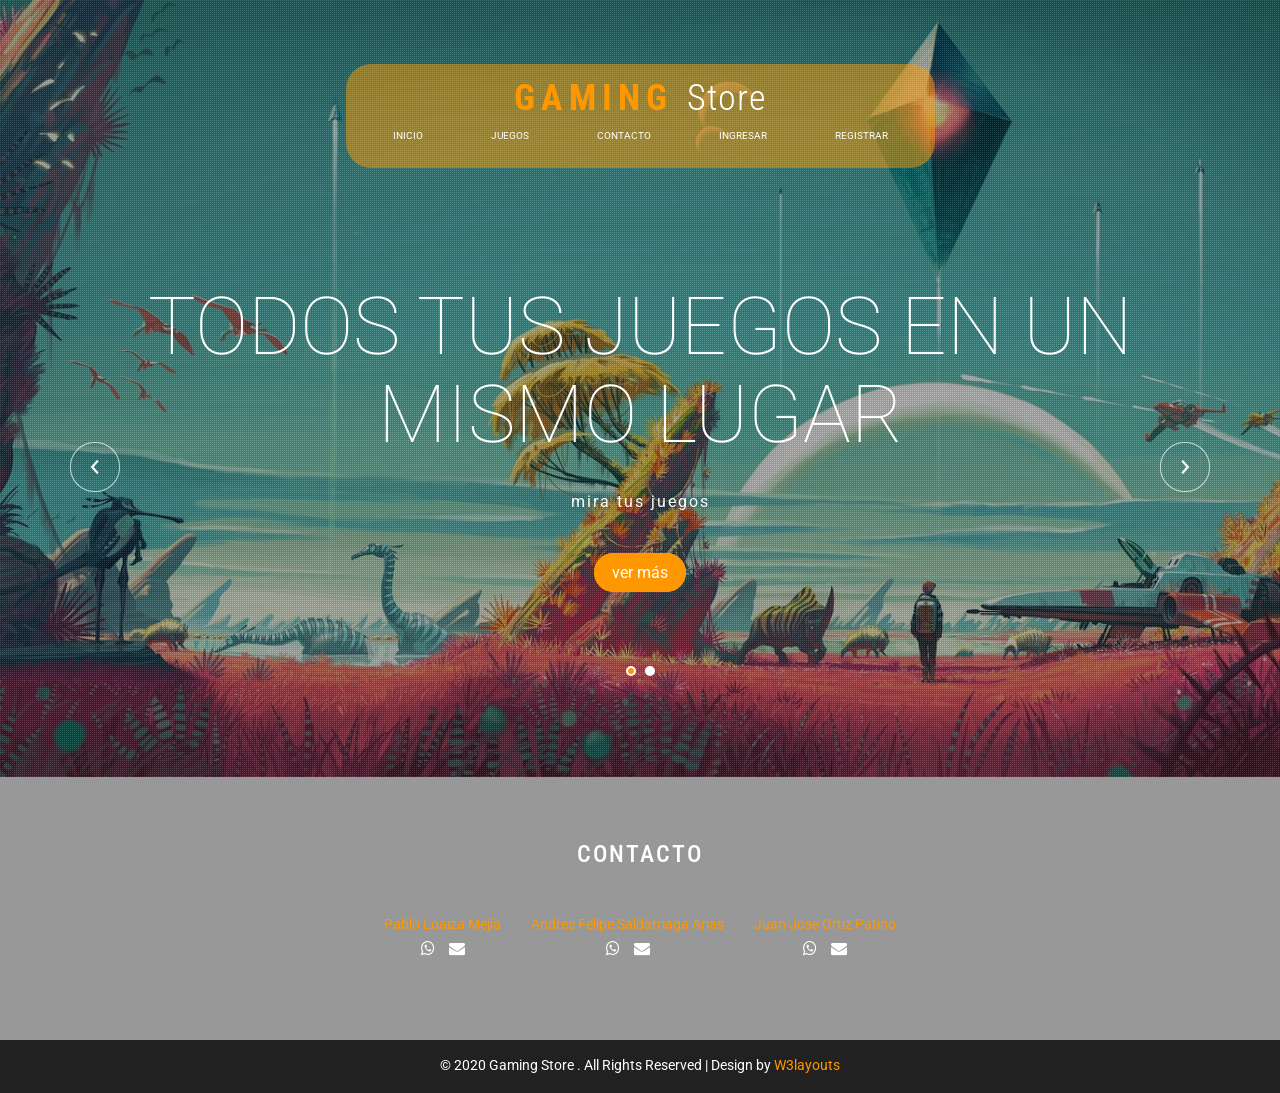
<file: index.html>
<!DOCTYPE html>
<html lang="en">

<head>
    <title>Gaming Store a Games Category Bootstrap responsive Website Template | Home :: w3layouts</title>
    <meta name="viewport" content="width=device-width, initial-scale=1">
    <meta charset="utf-8">
    <meta name="keywords" content="Gaming Store Responsive web template, Bootstrap Web Templates, Flat Web Templates, Android Compatible web template, 
Smartphone Compatible web template, free webdesigns for Nokia, Samsung, LG, SonyEricsson, Motorola web design" />
    <script
        type="application/x-javascript"> addEventListener("load", function() { setTimeout(hideURLbar, 0); }, false); function hideURLbar(){ window.scrollTo(0,1); } </script>
    <!-- bootstrap-css -->
    <link href="css/bootstrap.css" rel="stylesheet" type="text/css" media="all" />
    <!--// bootstrap-css -->
    <!-- css -->
    <link rel="stylesheet" href="css/style.css" type="text/css" media="all" />
    <!--// css -->
    <!-- font-awesome icons -->
    <link href="css/font-awesome.css" rel="stylesheet">
    <!-- //font-awesome icons -->
    <!-- portfolio -->
    <link rel="stylesheet" href="css/chocolat.css" type="text/css" media="all">
    <!-- //portfolio -->
    <!-- font -->
    <link href="//fonts.googleapis.com/css?family=Roboto:100,100i,300,300i,400,400i,500,500i,700,700i,900,900i"
        rel="stylesheet">
    <link href='//fonts.googleapis.com/css?family=Roboto+Condensed:400,700italic,700,400italic,300italic,300'
        rel='stylesheet' type='text/css'>
    <!-- //font -->
    <script src="js/jquery-1.11.1.min.js"></script>
    <script src="js/bootstrap.js"></script>
    <script type="text/javascript">
        jQuery(document).ready(function ($) {
            $(".scroll").click(function (event) {
                event.preventDefault();
                $('html,body').animate({ scrollTop: $(this.hash).offset().top }, 1000);
            });
        });
    </script>
    <script src="js/main.js"></script>
    <!--[if lt IE 9]>
  <script src="https://oss.maxcdn.com/libs/html5shiv/3.7.0/html5shiv.js"></script>
<![endif]-->
</head>

<body>
    <!-- banner -->
    <div class="banner">
        <div class="agileinfo-dot">
            <div class="header-top">
                <div class="container">
                    <div class="header-top-info">
                        <nav class="navbar navbar-default">
                            <!-- Brand and toggle get grouped for better mobile display -->
                            <div class="navbar-header">
                                <button type="button" class="navbar-toggle collapsed" data-toggle="collapse"
                                    data-target="#bs-example-navbar-collapse-1">
                                    <span class="sr-only">Toggle navigation</span>
                                    <span class="icon-bar"></span>
                                    <span class="icon-bar"></span>
                                    <span class="icon-bar"></span>
                                </button>
                            </div>

                            <!-- Collect the nav links, forms, and other content for toggling -->
                            <div class="collapse navbar-collapse nav-wil" id="bs-example-navbar-collapse-1">
                                <nav class="menu"></nav>
                            </div>
                            <!-- /.navbar-collapse -->
                        </nav>
                    </div>
                </div>
            </div>
            <div class="w3layouts-banner-info">
                <div class="container">
                    <div class="w3layouts-banner-slider">
                        <div class="w3layouts-banner-top-slider">
                            <div class="slider">
                                <div class="callbacks_container">
                                    <ul class="rslides callbacks callbacks1" id="slider4">
                                        <li>
                                            <div class="banner_text">
                                                <h3>Todos tus juegos en un mismo lugar</h3>
                                                <p>mira tus juegos</p>
                                                <div class="w3-button">
                                                    <a href="javascript:void(0)" id="item_5">ver más</a>
                                                </div>
                                            </div>
                                        </li>
                                        <li>
                                            <div class="banner_text">
                                                <h3>JUEGO DEL MES</h3>
                                                <p>GTA V</p>
                                                <div class="w3-button">
                                                    <a href="javascript:void(0)" data-toggle="modal"
                                                        data-target="#myModal">ver más</a>
                                                </div>
                                            </div>
                                        </li>
                                    </ul>
                                </div>
                                <div class="clearfix"> </div>
                                <script src="js/responsiveslides.min.js"></script>
                                <script>
                                    // You can also use "$(window).load(function() {"
                                    $(function () {
                                        // Slideshow 4
                                        $("#slider4").responsiveSlides({
                                            auto: true,
                                            pager: true,
                                            nav: true,
                                            speed: 500,
                                            namespace: "callbacks",
                                            before: function () {
                                                $('.events').append("<li>before event fired.</li>");
                                            },
                                            after: function () {
                                                $('.events').append("<li>after event fired.</li>");
                                            }
                                        });

                                    });
                                </script>
                                <!--banner Slider starts Here-->
                            </div>
                        </div>
                    </div>
                </div>
            </div>
        </div>
    </div>
    <!-- //banner -->


    <!-- modal -->
    <div class="modal about-modal fade" id="myModal" tabindex="-1" role="dialog">
        <div class="modal-dialog" role="document">
            <div class="modal-content">
                <div class="modal-header">
                    <button type="button" class="close" data-dismiss="modal" aria-label="Close"><span
                            aria-hidden="true">&times;</span></button>
                    <h4 class="modal-title">Gaming <span>Store</span></h4>
                </div>
                <div class="modal-body">
                    <div class="agileits-w3layouts-info">
                        <img src="images/GTAV.webp" alt="" />
                        <p>Grand Theft Auto V (comúnmente abreviado como GTA V o Grand Theft Auto V: Modo historia) , es
                            la decimoquinta entrega de la saga Grand Theft Auto que fue lanzado el 17 de septiembre de
                            2013 para las consolas Xbox 360 y PlayStation 3.

                            Tras debutar en la séptima generación de consolas en 2013, se re-estrenó un año después bajo
                            el nombre Expandido para PlayStation 4, Xbox One y con un año de retraso en PC, con algunas
                            mejoras tanto estéticas como la adquisición de jugar en primera persona. El 18 de mayo de
                            2021, Rockstar da a conocer mediante un "Stay to Play" de Sony la fecha de lanzamiento de
                            las versiones de PlayStation 5 y Xbox Series X/S bajo el nombre de "Expandido y Mejorado",
                            que iba a ser el 11 de noviembre de ese mismo año. Sin embargo, el 9 de septiembre se
                            anunció el atraso de la fecha de lanzamiento hasta el 15 marzo de 2022. Para estas
                            versiones, el juego pasó a llamarse Grand Theft Auto V: Modo historia, haciendo que ahora se
                            necesite comprar Grand Theft Auto Online por separado. </p>
                    </div>
                </div>
            </div>
        </div>
    </div>
    <!-- //modal -->
    <!-- footer -->
    <footer id="contacto">
        <div class="container">
            <div class="footer-top">
                <div class="col-md-4 amet-sed amet-medium" id="contendor-contacto">
                    <div class="footer-title">
                        <h3>CONTACTO</h3>
                    </div>
                    <div class="contacto">
                        <div>
                            <p><a href="mailto:pablo.loaiza@upb.edu.co" target="_blank">Pablo Loaiza Mejía</a></p>
                            <a href="https://wa.me/3006722101" target="_blank" style="padding: 5px;"><i
                                    class="fa fa-whatsapp" style="color: white;"></i></a>
                            <a href="mailto:pablo.loaiza@upb.edu.co" target="_blank" style="padding: 5px;"><i
                                    class="fa fa-envelope" style="color: white;"></i></a>
                        </div>
                        <div>
                            <p><a href="mailto:andres.saldarriagaa@upb.edu.co" target="_blank"> Andres Felipe
                                    Saldarriaga Arias</a></p>
                            <a href="https://wa.me/3106847478" target="_blank" style="padding: 5px;"><i
                                    class="fa fa-whatsapp" style="color: white;"></i></a>
                            <a href="mailto:andres.saldarriagaa@upb.edu.co" target="_blank" style="padding: 5px;"><i
                                    class="fa fa-envelope" style="color: white;"></i></a>
                        </div>
                        <div>
                            <p><a href="mailto:juanj.ortiz@upb.edu.co" target="_blank">Juan Jose Ortiz Patino</a></p>
                            <a href="https://wa.me/3016197280" target="_blank" style="padding: 5px;"><i
                                    class="fa fa-whatsapp" style="color: white;"></i></a>
                            <a href="mailto:juanj.ortiz@upb.edu.co" target="_blank" style="padding: 5px;"><i
                                    class="fa fa-envelope" style="color: white;"></i></a>
                        </div>
                    </div>
                </div>
            </div>
        </div>
    </footer>
    <!-- //footer -->
    <!-- copyright -->
    <div class="copyright">
        <div class="container">
            <p class="footer-class">© 2020 Gaming Store . All Rights Reserved | Design by <a
                    href="http://w3layouts.com/" target="_blank">W3layouts</a> </p>
        </div>
    </div>
    <!-- //copyright -->
    <script src="js/jarallax.js"></script>
    <!-- <script src="js/SmoothScroll.min.js"></script> -->
    <script type="text/javascript">
        /* init Jarallax */
        $('.jarallax').jarallax({
            speed: 0.5,
            imgWidth: 1366,
            imgHeight: 768
        })
    </script>
    <script src="js/responsiveslides.min.js"></script>
    <script type="text/javascript" src="js/move-top.js"></script>
    <script type="text/javascript" src="js/easing.js"></script>
    <!-- here stars scrolling icon -->
    <script type="text/javascript">
        $(document).ready(function () {
            /*
                var defaults = {
                containerID: 'toTop', // fading element id
                containerHoverID: 'toTopHover', // fading element hover id
                scrollSpeed: 1200,
                easingType: 'linear' 
                };
            */

            $().UItoTop({ easingType: 'easeOutQuart' });

        });
    </script>
    <!-- //here ends scrolling icon -->
    <!-- Tabs-JavaScript -->
    <script src="js/jquery.filterizr.js"></script>
    <script src="js/controls.js"></script>
    <script type="text/javascript">
        $(function () {
            $('.filtr-container').filterizr();
        });
    </script>
    <!-- //Tabs-JavaScript -->
    <!-- PopUp-Box-JavaScript -->
    <script src="js/jquery.chocolat.js"></script>
    <script type="text/javascript">
        $(function () {
            $('.filtr-item a').Chocolat();
        });
    </script>
    <!-- //PopUp-Box-JavaScript -->
</body>

</html>
</file>
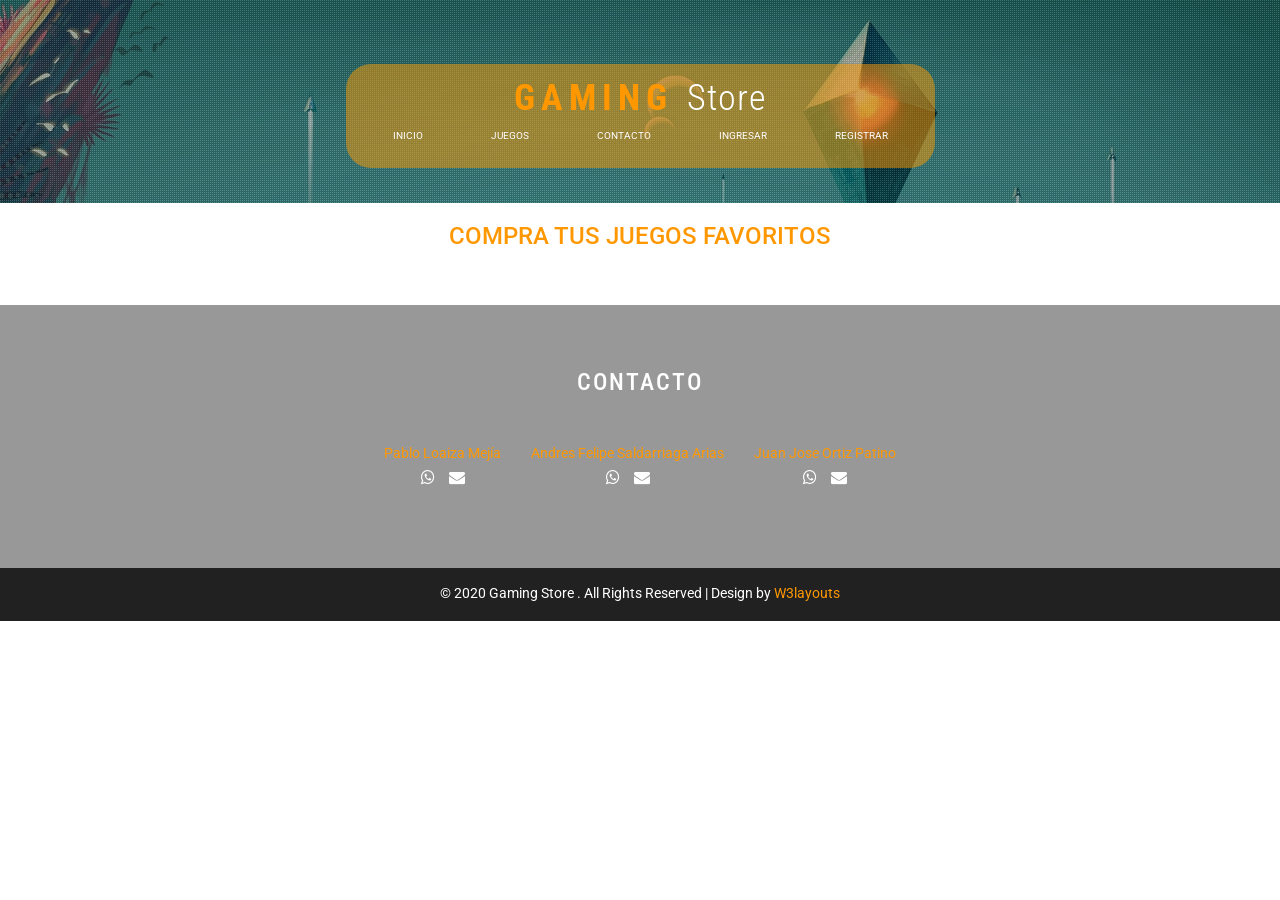
<file: juegos.html>
<!DOCTYPE html>
<html lang="en">

<head>
    <title>Gaming Store a Games Category Bootstrap responsive Website Template | Home :: w3layouts</title>
    <meta name="viewport" content="width=device-width, initial-scale=1">
    <meta charset="utf-8">
    <meta name="keywords" content="Gaming Store Responsive web template, Bootstrap Web Templates, Flat Web Templates, Android Compatible web template, 
Smartphone Compatible web template, free webdesigns for Nokia, Samsung, LG, SonyEricsson, Motorola web design" />
    <script
        type="application/x-javascript"> addEventListener("load", function() { setTimeout(hideURLbar, 0); }, false); function hideURLbar(){ window.scrollTo(0,1); } </script>
    <!-- bootstrap-css -->
    <link href="css/bootstrap.css" rel="stylesheet" type="text/css" media="all" />
    <!--// bootstrap-css -->
    <!-- css -->
    <link rel="stylesheet" href="css/style.css" type="text/css" media="all" />
    <!--// css -->
    <!-- font-awesome icons -->
    <link href="css/font-awesome.css" rel="stylesheet">
    <!-- //font-awesome icons -->
    <!-- portfolio -->
    <link rel="stylesheet" href="css/chocolat.css" type="text/css" media="all">
    <!-- //portfolio -->
    <!-- font -->
    <link href="//fonts.googleapis.com/css?family=Roboto:100,100i,300,300i,400,400i,500,500i,700,700i,900,900i"
        rel="stylesheet">
    <link href='//fonts.googleapis.com/css?family=Roboto+Condensed:400,700italic,700,400italic,300italic,300'
        rel='stylesheet' type='text/css'>
    <!-- //font -->
    <script src="js/jquery-1.11.1.min.js"></script>
    <script src="js/bootstrap.js"></script>
    <script type="text/javascript">
        jQuery(document).ready(function ($) {
            $(".scroll").click(function (event) {
                event.preventDefault();
                $('html,body').animate({ scrollTop: $(this.hash).offset().top }, 1000);
            });
        });
    </script>
    <script src="js/main.js"></script>
    <script src="js/galeria_productos.js"></script>
</head>

<body>
    <div class="banner">
        <div class="agileinfo-dot">
            <div class="header-top">
                <div class="container">
                    <div class="header-top-info">
                        <nav class="navbar navbar-default">
                            <!-- Brand and toggle get grouped for better mobile display -->
                            <div class="navbar-header">
                                <button type="button" class="navbar-toggle collapsed" data-toggle="collapse"
                                    data-target="#bs-example-navbar-collapse-1">
                                    <span class="sr-only">Toggle navigation</span>
                                    <span class="icon-bar"></span>
                                    <span class="icon-bar"></span>
                                    <span class="icon-bar"></span>
                                </button>
                            </div>

                            <!-- Collect the nav links, forms, and other content for toggling -->
                            <div class="collapse navbar-collapse nav-wil" id="bs-example-navbar-collapse-1">
                                <nav class="menu"></nav>
                            </div>
                            <!-- /.navbar-collapse -->
                        </nav>
                    </div>
                </div>
            </div>
        </div>
    </div>

    <!--/banner-bottom -->
    <section class="banner-bottom py-5">
        <div class="container py-5">
            <h3 class="title-wthree mb-lg-5 mb-4 text-center" style="color: #FF9800;">COMPRA TUS JUEGOS FAVORITOS</h3>
            <div class="galeria"></div>
        </div>
    </section>
    <!-- /banner-bottom -->

    <!-- footer -->
    <footer id="contacto">
        <div class="container">
            <div class="footer-top">
                <div class="col-md-4 amet-sed amet-medium" id="contendor-contacto">
                    <div class="footer-title">
                        <h3>CONTACTO</h3>
                    </div>
                    <div class="contacto">
                        <div>
                            <p><a href="mailto:pablo.loaiza@upb.edu.co" target="_blank">Pablo Loaiza Mejía</a></p>
                            <a href="https://wa.me/3006722101" target="_blank" style="padding: 5px;"><i
                                    class="fa fa-whatsapp" style="color: white;"></i></a>
                            <a href="mailto:pablo.loaiza@upb.edu.co" target="_blank" style="padding: 5px;"><i
                                    class="fa fa-envelope" style="color: white;"></i></a>
                        </div>
                        <div>
                            <p><a href="mailto:andres.saldarriagaa@upb.edu.co" target="_blank"> Andres Felipe
                                    Saldarriaga Arias</a></p>
                            <a href="https://wa.me/3106847478" target="_blank" style="padding: 5px;"><i
                                    class="fa fa-whatsapp" style="color: white;"></i></a>
                            <a href="mailto:andres.saldarriagaa@upb.edu.co" target="_blank" style="padding: 5px;"><i
                                    class="fa fa-envelope" style="color: white;"></i></a>
                        </div>
                        <div>
                            <p><a href="mailto:juanj.ortiz@upb.edu.co" target="_blank">Juan Jose Ortiz Patino</a></p>
                            <a href="https://wa.me/3016197280" target="_blank" style="padding: 5px;"><i
                                    class="fa fa-whatsapp" style="color: white;"></i></a>
                            <a href="mailto:juanj.ortiz@upb.edu.co" target="_blank" style="padding: 5px;"><i
                                    class="fa fa-envelope" style="color: white;"></i></a>
                        </div>
                    </div>
                </div>
            </div>
        </div>
    </footer>
    <!-- //footer -->
    <!-- copyright -->
    <div class="copyright">
        <div class="container">
            <p class="footer-class">© 2020 Gaming Store . All Rights Reserved | Design by <a
                    href="http://w3layouts.com/" target="_blank">W3layouts</a> </p>
        </div>
    </div>
    <!-- //copyright -->
    <script src="js/jarallax.js"></script>
    <!-- <script src="js/SmoothScroll.min.js"></script> -->
    <script type="text/javascript">
        /* init Jarallax */
        $('.jarallax').jarallax({
            speed: 0.5,
            imgWidth: 1366,
            imgHeight: 768
        })
    </script>
    <script src="js/responsiveslides.min.js"></script>
    <script type="text/javascript" src="js/move-top.js"></script>
    <script type="text/javascript" src="js/easing.js"></script>
    <!-- here stars scrolling icon -->
    <script type="text/javascript">
        $(document).ready(function () {
            /*
                var defaults = {
                containerID: 'toTop', // fading element id
                containerHoverID: 'toTopHover', // fading element hover id
                scrollSpeed: 1200,
                easingType: 'linear' 
                };
            */

            $().UItoTop({ easingType: 'easeOutQuart' });

        });
    </script>
    <!-- //here ends scrolling icon -->
    <!-- Tabs-JavaScript -->
    <script src="js/jquery.filterizr.js"></script>
    <script src="js/controls.js"></script>
    <script type="text/javascript">
        $(function () {
            $('.filtr-container').filterizr();
        });
    </script>
    <!-- //Tabs-JavaScript -->
    <!-- PopUp-Box-JavaScript -->
    <script src="js/jquery.chocolat.js"></script>
    <script type="text/javascript">
        $(function () {
            $('.filtr-item a').Chocolat();
        });
    </script>
    <!-- //PopUp-Box-JavaScript -->
</body>

</html>
</file>
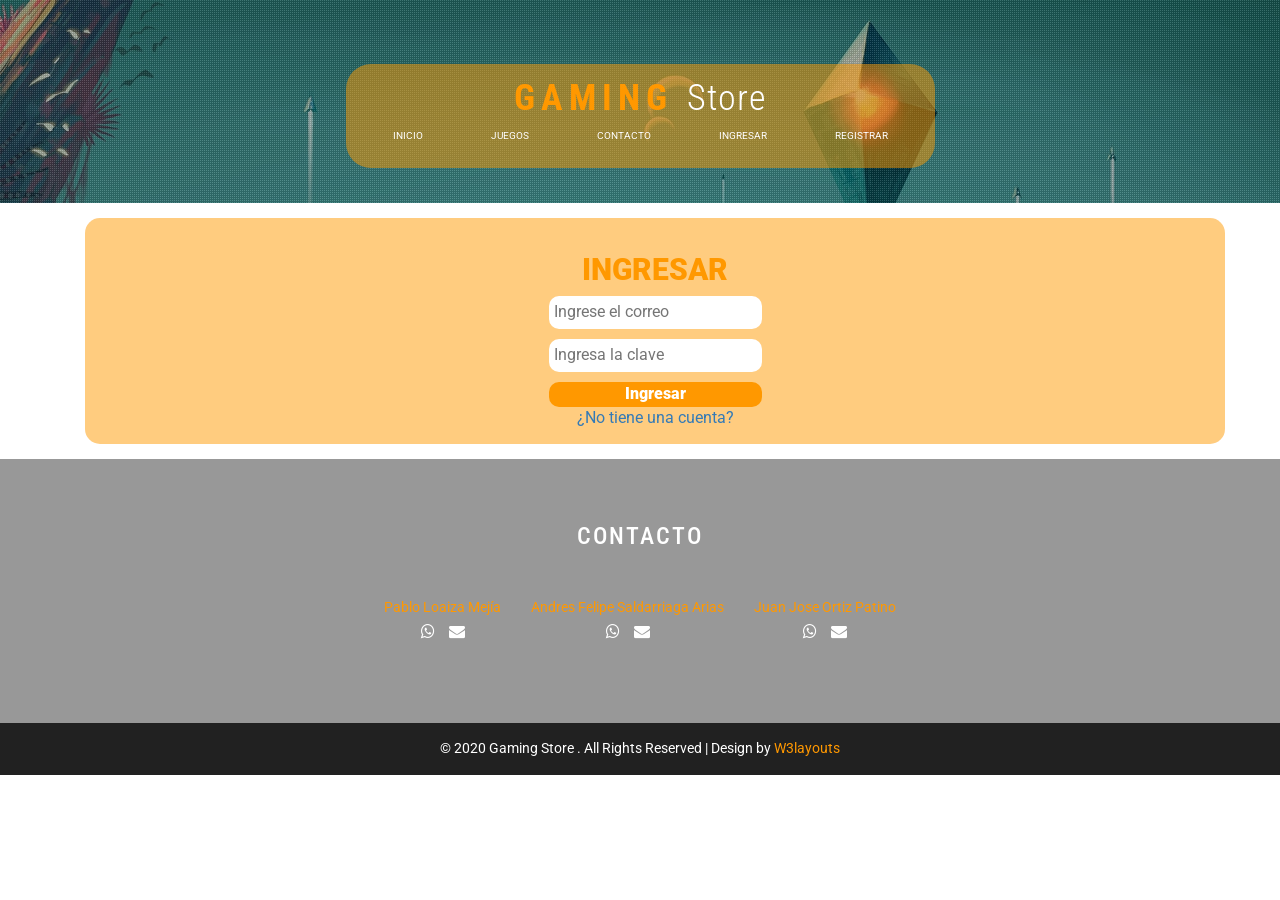
<file: login.html>
<!DOCTYPE html>
<html lang="en">

<head>
    <title>Gaming Store a Games Category Bootstrap responsive Website Template | Home :: w3layouts</title>
    <meta name="viewport" content="width=device-width, initial-scale=1">
    <meta charset="utf-8">
    <meta name="keywords" content="Gaming Store Responsive web template, Bootstrap Web Templates, Flat Web Templates, Android Compatible web template, 
Smartphone Compatible web template, free webdesigns for Nokia, Samsung, LG, SonyEricsson, Motorola web design" />
    <script
        type="application/x-javascript"> addEventListener("load", function() { setTimeout(hideURLbar, 0); }, false); function hideURLbar(){ window.scrollTo(0,1); } </script>
    <!-- bootstrap-css -->
    <link href="css/bootstrap.css" rel="stylesheet" type="text/css" media="all" />
    <!--// bootstrap-css -->
    <!-- css -->
    <link rel="stylesheet" href="css/style.css" type="text/css" media="all" />
    <!--// css -->
    <!-- font-awesome icons -->
    <link href="css/font-awesome.css" rel="stylesheet">
    <!-- //font-awesome icons -->
    <!-- portfolio -->
    <link rel="stylesheet" href="css/chocolat.css" type="text/css" media="all">
    <!-- //portfolio -->
    <!-- font -->
    <link href="//fonts.googleapis.com/css?family=Roboto:100,100i,300,300i,400,400i,500,500i,700,700i,900,900i"
        rel="stylesheet">
    <link href='//fonts.googleapis.com/css?family=Roboto+Condensed:400,700italic,700,400italic,300italic,300'
        rel='stylesheet' type='text/css'>
    <!-- //font -->
    <script src="js/jquery-1.11.1.min.js"></script>
    <script src="js/bootstrap.js"></script>
    <script type="text/javascript">
        jQuery(document).ready(function ($) {
            $(".scroll").click(function (event) {
                event.preventDefault();
                $('html,body').animate({ scrollTop: $(this.hash).offset().top }, 1000);
            });
        });
    </script>
    <script src="js/main.js"></script>
    <script src="js/md5.min.js"></script>
    <script src="js/login.js"></script>

</head>

<body>
    <div class="banner">
        <div class="agileinfo-dot">
            <div class="header-top">
                <div class="container">
                    <div class="header-top-info">
                        <nav class="navbar navbar-default">
                            <!-- Brand and toggle get grouped for better mobile display -->
                            <div class="navbar-header">
                                <button type="button" class="navbar-toggle collapsed" data-toggle="collapse"
                                    data-target="#bs-example-navbar-collapse-1">
                                    <span class="sr-only">Toggle navigation</span>
                                    <span class="icon-bar"></span>
                                    <span class="icon-bar"></span>
                                    <span class="icon-bar"></span>
                                </button>
                            </div>

                            <!-- Collect the nav links, forms, and other content for toggling -->
                            <div class="collapse navbar-collapse nav-wil" id="bs-example-navbar-collapse-1">
                                <nav class="menu"></nav>
                            </div>
                            <!-- /.navbar-collapse -->
                        </nav>
                    </div>
                </div>
            </div>
        </div>
    </div>
    <!--/login -->
    <section class="banner-bottom py-5" id="contenedor-login">
        <div class="container">
            <div class="content-grid">
                <div class="content-bottom">
                    <form action="" id="formulario">
                        <h2>INGRESAR</h2>
                        <div class="field-group">

                            <div class="content-input-field">
                                <input name="correo" id="correo" type="email" value="" placeholder="Ingrese el correo"
                                    required="">
                            </div>
                        </div>
                        <div class="field-group">
                            <div class="content-input-field">
                                <input name="clave" id="clave" type="Password" placeholder="Ingresa la clave"
                                    required="">
                            </div>
                        </div>
                        <div class="content-input-field">
                            <button type="submit" id="btn_enviar" class="btn-ingreso">Ingresar</button>
                        </div>
                        <a href="register.html" class="">¿No tiene una cuenta?</a>

                    </form>
                </div>
            </div>
        </div>
    </section>
    <!-- /login -->

    <!-- footer -->
    <footer id="contacto">
        <div class="container">
            <div class="footer-top">
                <div class="col-md-4 amet-sed amet-medium" id="contendor-contacto">
                    <div class="footer-title">
                        <h3>CONTACTO</h3>
                    </div>
                    <div class="contacto">
                        <div>
                            <p><a href="mailto:pablo.loaiza@upb.edu.co" target="_blank">Pablo Loaiza Mejía</a></p>
                            <a href="https://wa.me/3006722101" target="_blank" style="padding: 5px;"><i
                                    class="fa fa-whatsapp" style="color: white;"></i></a>
                            <a href="mailto:pablo.loaiza@upb.edu.co" target="_blank" style="padding: 5px;"><i
                                    class="fa fa-envelope" style="color: white;"></i></a>
                        </div>
                        <div>
                            <p><a href="mailto:andres.saldarriagaa@upb.edu.co" target="_blank"> Andres Felipe
                                    Saldarriaga Arias</a></p>
                            <a href="https://wa.me/3106847478" target="_blank" style="padding: 5px;"><i
                                    class="fa fa-whatsapp" style="color: white;"></i></a>
                            <a href="mailto:andres.saldarriagaa@upb.edu.co" target="_blank" style="padding: 5px;"><i
                                    class="fa fa-envelope" style="color: white;"></i></a>
                        </div>
                        <div>
                            <p><a href="mailto:juanj.ortiz@upb.edu.co" target="_blank">Juan Jose Ortiz Patino</a></p>
                            <a href="https://wa.me/3016197280" target="_blank" style="padding: 5px;"><i
                                    class="fa fa-whatsapp" style="color: white;"></i></a>
                            <a href="mailto:juanj.ortiz@upb.edu.co" target="_blank" style="padding: 5px;"><i
                                    class="fa fa-envelope" style="color: white;"></i></a>
                        </div>
                    </div>
                </div>
            </div>
        </div>
    </footer>
    <!-- //footer -->
    <!-- copyright -->
    <div class="copyright">
        <div class="container">
            <p class="footer-class">© 2020 Gaming Store . All Rights Reserved | Design by <a
                    href="http://w3layouts.com/" target="_blank">W3layouts</a> </p>
        </div>
    </div>
    <!-- //copyright -->
    <script src="js/jarallax.js"></script>
    <!-- <script src="js/SmoothScroll.min.js"></script> -->
    <script type="text/javascript">
        /* init Jarallax */
        $('.jarallax').jarallax({
            speed: 0.5,
            imgWidth: 1366,
            imgHeight: 768
        })
    </script>
    <script src="js/responsiveslides.min.js"></script>
    <script type="text/javascript" src="js/move-top.js"></script>
    <script type="text/javascript" src="js/easing.js"></script>
    <!-- here stars scrolling icon -->
    <script type="text/javascript">
        $(document).ready(function () {
            /*
                var defaults = {
                containerID: 'toTop', // fading element id
                containerHoverID: 'toTopHover', // fading element hover id
                scrollSpeed: 1200,
                easingType: 'linear' 
                };
            */

            $().UItoTop({ easingType: 'easeOutQuart' });

        });
    </script>
    <!-- //here ends scrolling icon -->
    <!-- Tabs-JavaScript -->
    <script src="js/jquery.filterizr.js"></script>
    <script src="js/controls.js"></script>
    <script type="text/javascript">
        $(function () {
            $('.filtr-container').filterizr();
        });
    </script>
    <!-- //Tabs-JavaScript -->
    <!-- PopUp-Box-JavaScript -->
    <script src="js/jquery.chocolat.js"></script>
    <script type="text/javascript">
        $(function () {
            $('.filtr-item a').Chocolat();
        });
    </script>
    <!-- //PopUp-Box-JavaScript -->
</body>

</html>
</file>
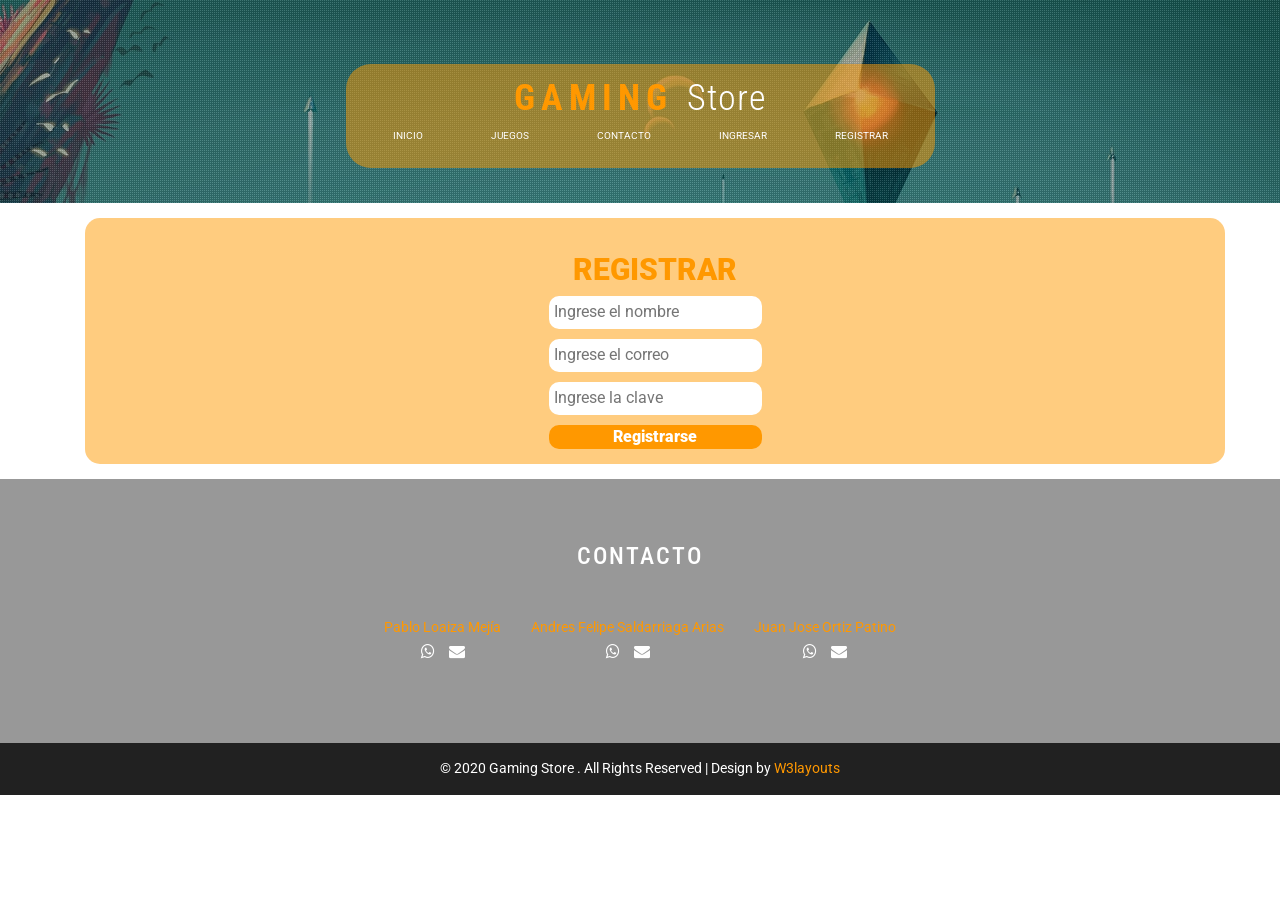
<file: register.html>
<!DOCTYPE html>
<html lang="en">

<head>
    <title>Gaming Store a Games Category Bootstrap responsive Website Template | Home :: w3layouts</title>
    <meta name="viewport" content="width=device-width, initial-scale=1">
    <meta charset="utf-8">
    <meta name="keywords" content="Gaming Store Responsive web template, Bootstrap Web Templates, Flat Web Templates, Android Compatible web template, 
Smartphone Compatible web template, free webdesigns for Nokia, Samsung, LG, SonyEricsson, Motorola web design" />
    <script
        type="application/x-javascript"> addEventListener("load", function() { setTimeout(hideURLbar, 0); }, false); function hideURLbar(){ window.scrollTo(0,1); } </script>
    <!-- bootstrap-css -->
    <link href="css/bootstrap.css" rel="stylesheet" type="text/css" media="all" />
    <!--// bootstrap-css -->
    <!-- css -->
    <link rel="stylesheet" href="css/style.css" type="text/css" media="all" />
    <!--// css -->
    <!-- font-awesome icons -->
    <link href="css/font-awesome.css" rel="stylesheet">
    <!-- //font-awesome icons -->
    <!-- portfolio -->
    <link rel="stylesheet" href="css/chocolat.css" type="text/css" media="all">
    <!-- //portfolio -->
    <!-- font -->
    <link href="//fonts.googleapis.com/css?family=Roboto:100,100i,300,300i,400,400i,500,500i,700,700i,900,900i"
        rel="stylesheet">
    <link href='//fonts.googleapis.com/css?family=Roboto+Condensed:400,700italic,700,400italic,300italic,300'
        rel='stylesheet' type='text/css'>
    <!-- //font -->
    <script src="js/jquery-1.11.1.min.js"></script>
    <script src="js/bootstrap.js"></script>
    <script type="text/javascript">
        jQuery(document).ready(function ($) {
            $(".scroll").click(function (event) {
                event.preventDefault();
                $('html,body').animate({ scrollTop: $(this.hash).offset().top }, 1000);
            });
        });
    </script>
    <script src="js/main.js"></script>
    <script src="js/md5.min.js"></script>
    <script src="js/registro.js"></script>
</head>

<body>
    <div class="banner">
        <div class="agileinfo-dot">
            <div class="header-top">
                <div class="container">
                    <div class="header-top-info">
                        <nav class="navbar navbar-default">
                            <!-- Brand and toggle get grouped for better mobile display -->
                            <div class="navbar-header">
                                <button type="button" class="navbar-toggle collapsed" data-toggle="collapse"
                                    data-target="#bs-example-navbar-collapse-1">
                                    <span class="sr-only">Toggle navigation</span>
                                    <span class="icon-bar"></span>
                                    <span class="icon-bar"></span>
                                    <span class="icon-bar"></span>
                                </button>
                            </div>

                            <!-- Collect the nav links, forms, and other content for toggling -->
                            <div class="collapse navbar-collapse nav-wil" id="bs-example-navbar-collapse-1">
                                <nav class="menu"></nav>
                            </div>
                            <!-- /.navbar-collapse -->
                        </nav>
                    </div>
                </div>
            </div>
        </div>
    </div>
    <!--/login -->
    <section class="banner-bottom py-5" id="contenedor-registro">
        <div class="container">
            <div class="content-grid">
                <div class="content-bottom">

                    <form action="" id="formulario">
                        <h2>REGISTRAR</h2>
                        <div class="field-group">

                            <div class="content-input-field">
                                <input name="nombre" id="nombre" type="text" value="" placeholder="Ingrese el nombre"
                                    required="">
                            </div>
                        </div>
                        <div class="field-group">

                            <div class="content-input-field">
                                <input name="correo" id="correo" type="email" value="" placeholder="Ingrese el correo"
                                    required="">
                            </div>
                        </div>
                        <div class="field-group">
                            <div class="content-input-field">
                                <input pattern=".{6,}" name="clave" id="clave" type="Password"
                                    title="La clave debe tener minimo 6 caracteres" placeholder="Ingrese la clave"
                                    required="">
                            </div>
                        </div>
                        <div class="content-input-field">
                            <button type="submit" id="btn_enviar" class="btn-ingreso">Registrarse</button>
                        </div>
                    </form>
                </div>
            </div>
        </div>
    </section>

    <!-- footer -->
    <footer id="contacto">
        <div class="container">
            <div class="footer-top">
                <div class="col-md-4 amet-sed amet-medium" id="contendor-contacto">
                    <div class="footer-title">
                        <h3>CONTACTO</h3>
                    </div>
                    <div class="contacto">
                        <div>
                            <p><a href="mailto:pablo.loaiza@upb.edu.co" target="_blank">Pablo Loaiza Mejía</a></p>
                            <a href="https://wa.me/3006722101" target="_blank" style="padding: 5px;"><i
                                    class="fa fa-whatsapp" style="color: white;"></i></a>
                            <a href="mailto:pablo.loaiza@upb.edu.co" target="_blank" style="padding: 5px;"><i
                                    class="fa fa-envelope" style="color: white;"></i></a>
                        </div>
                        <div>
                            <p><a href="mailto:andres.saldarriagaa@upb.edu.co" target="_blank"> Andres Felipe
                                    Saldarriaga Arias</a></p>
                            <a href="https://wa.me/3106847478" target="_blank" style="padding: 5px;"><i
                                    class="fa fa-whatsapp" style="color: white;"></i></a>
                            <a href="mailto:andres.saldarriagaa@upb.edu.co" target="_blank" style="padding: 5px;"><i
                                    class="fa fa-envelope" style="color: white;"></i></a>
                        </div>
                        <div>
                            <p><a href="mailto:juanj.ortiz@upb.edu.co" target="_blank">Juan Jose Ortiz Patino</a></p>
                            <a href="https://wa.me/3016197280" target="_blank" style="padding: 5px;"><i
                                    class="fa fa-whatsapp" style="color: white;"></i></a>
                            <a href="mailto:juanj.ortiz@upb.edu.co" target="_blank" style="padding: 5px;"><i
                                    class="fa fa-envelope" style="color: white;"></i></a>
                        </div>
                    </div>
                </div>
            </div>
        </div>
    </footer>
    <!-- //footer -->
    <!-- copyright -->
    <div class="copyright">
        <div class="container">
            <p class="footer-class">© 2020 Gaming Store . All Rights Reserved | Design by <a
                    href="http://w3layouts.com/" target="_blank">W3layouts</a> </p>
        </div>
    </div>
    <!-- //copyright -->
    <script src="js/jarallax.js"></script>
    <!-- < script src = "js/SmoothScroll.min.js" ></ > -->
    <script type="text/javascript">
        /* init Jarallax */
        $('.jarallax').jarallax({
            speed: 0.5,
            imgWidth: 1366,
            imgHeight: 768
        })
    </script>
    <script src="js/responsiveslides.min.js"></script>
    <script type="text/javascript" src="js/move-top.js"></script>
    <script type="text/javascript" src="js/easing.js"></script>
    <!-- here stars scrolling icon -->
    <script type="text/javascript">
        $(document).ready(function () {
            /*
                var defaults = {
                containerID: 'toTop', // fading element id
                containerHoverID: 'toTopHover', // fading element hover id
                scrollSpeed: 1200,
                easingType: 'linear' 
                };
            */

            $().UItoTop({ easingType: 'easeOutQuart' });

        });
    </script>
    <!-- //here ends scrolling icon -->
    <!-- Tabs-JavaScript -->
    <script src="js/jquery.filterizr.js"></script>
    <script src="js/controls.js"></script>
    <script type="text/javascript">
        $(function () {
            $('.filtr-container').filterizr();
        });
    </script>
    <!-- //Tabs-JavaScript -->
    <!-- PopUp-Box-JavaScript -->
    <script src="js/jquery.chocolat.js"></script>
    <script type="text/javascript">
        $(function () {
            $('.filtr-item a').Chocolat();
        });
    </script>
    <!-- //PopUp-Box-JavaScript -->
</body>

</html>
</file>
<file: css/style.css>
/*--A Design by W3layouts 
Author: W3layout
Author URL: http://w3layouts.com
--*/
body a {
	transition: 0.5s all;
	-webkit-transition: 0.5s all;
	-o-transition: 0.5s all;
	-moz-transition: 0.5s all;
	-ms-transition: 0.5s all;
}

html,
body {
	font-size: 100%;
	font-family: 'Roboto', sans-serif;
}

body {
	background: #FFFFFF;
}

.banner {
	background: url(../images/1.jpg) no-repeat 0px 0px;
	background-size: cover;
}

.agileinfo-dot {
	background: url(../images/dott.png)repeat 0px 0px;
	background-size: 2px;
	-webkit-background-size: 2px;
	-moz-background-size: 2px;
	-o-background-size: 2px;
	-ms-background-size: 2px;
	padding: 3em 0;
}

.jarallax {
	position: relative;
	background-size: cover;
	background-repeat: no-repeat;
	background-position: 50% 50%;
}

/*-- banner --*/
/*-- header --*/
.agileits-logo {
	text-align: center;
}

.agileits-logo h1 {
	margin: 0;
}

.agileits-logo h1 a {
	font-size: 1em;
	text-transform: uppercase;
	color: #FF9800;
	text-decoration: none;
	font-weight: 700;
	font-family: 'Roboto Condensed', sans-serif;
	letter-spacing: 6px;
	padding: 0;
}

.agileits-logo h1 a span {
	text-transform: capitalize;
	letter-spacing: 1px;
	font-weight: 300;
	color: #FFFFFF;
}

nav {
	position: fixed;
	top: 0;
	display: flex;
	flex-direction: column;
	align-items: center;
	justify-content: center;
	width: 90%;
	left: 0;
	margin: 5%;
	overflow: hidden;
	z-index: 3;
}

.navbar-default {
	background: none;
	border: none;
}

.navbar {
	margin-bottom: 0;
}

.navbar-collapse {
	padding: 0;
	box-shadow: none;
}

.navbar-default .navbar-brand {
	color: #fff;
}

.navbar-nav {
	float: none;
	text-align: center;
	background: none;
}

.header-top-info ul {
	background-color: rgba(255, 153, 0, 0.5);
	padding: 15px;
	border-radius: 25px;
}

.header-top-info ul li {
	display: inline-block;
	float: none;
}

.navbar-nav li:after {
	display: none;
}

.navbar-nav li.active:after {
	background: none !important;
	width: 0px !important;
}

.navbar-default .navbar-nav>li>a {
	color: #fff;
	border: solid 2px rgba(255, 255, 255, 0);
}

.navbar-default .navbar-nav>li>a:hover,
.navbar-default .navbar-nav>li>a:focus {
	color: #ffffff;
	border: solid 2px #ffffff;
	background: none;
	border-radius: 20px;
}

.navbar-default .navbar-brand:hover,
.navbar-default .navbar-brand:focus {
	color: #ffffff;
}

.navbar-nav>li>a {
	font-size: 10px;
	padding: .5em 2em;
	margin: 0 1em;
}

.navbar-default .navbar-nav>.active>a,
.navbar-default .navbar-nav>.active>a:hover,
.navbar-default .navbar-nav>.active>a:focus {
	color: #ffffff;
	border: solid 2px #ffffff;
	background: none;
	border-radius: 20px;
}

/*-- //header --*/
/*--slider--*/
#slider2,
#slider3 {
	box-shadow: none;
	-moz-box-shadow: none;
	-webkit-box-shadow: none;
	margin: 0 auto;
}

.rslides_tabs li:first-child {
	margin-left: 0;
}

.rslides_tabs .rslides_here a {
	background: rgba(255, 255, 255, .1);
	color: #fff;
	font-weight: bold;
}

.events {
	list-style: none;
}

.callbacks_container {
	position: relative;
	float: left;
	width: 100%;
}

.callbacks {
	position: relative;
	list-style: none;
	overflow: hidden;
	width: 100%;
	padding: 0;
	margin: 0;
}

.callbacks li {
	position: absolute;
	width: 100%;
}

.callbacks img {
	position: relative;
	z-index: 1;
	height: auto;
	border: 0;
}

.callbacks .caption {
	display: block;
	position: absolute;
	z-index: 2;
	font-size: 20px;
	text-shadow: none;
	color: #fff;
	left: 0;
	right: 0;
	padding: 10px 20px;
	margin: 0;
	max-width: none;
	top: 10%;
	text-align: center;
}

.callbacks_nav {
	position: absolute;
	-webkit-tap-highlight-color: rgba(0, 0, 0, 0);
	bottom: 109px;
	left: 0;
	z-index: 3;
	text-indent: -9999px;
	overflow: hidden;
	text-decoration: none;
	width: 50px;
	height: 50px;
	background: transparent url(../images/arrows.png) no-repeat left top;
}

.callbacks_nav.next {
	left: auto;
	background-position: right top;
	right: 0;
}

.callbacks_nav.prev {
	right: auto;
	background-position: left top;
	left: 0;
}

#slider3-pager a {
	display: inline-block;
}

#slider3-pager span {
	float: left;
}

#slider3-pager span {
	width: 100px;
	height: 15px;
	background: #fff;
	display: inline-block;
	border-radius: 30em;
	opacity: 0.6;
}

#slider3-pager .rslides_here a {
	background: #FFF;
	border-radius: 30em;
	opacity: 1;
}

#slider3-pager a {
	padding: 0;
}

#slider3-pager li {
	display: inline-block;
}

.rslides {
	position: relative;
	list-style: none;
	overflow: hidden;
	width: 100%;
	padding: 0;
}

.rslides li {
	-webkit-backface-visibility: hidden;
	position: absolute;
	display: none;
	width: 100%;
	left: 0;
	top: 0;
}

.rslides li {
	position: relative;
	display: block;
	float: left;
}

.rslides img {
	height: auto;
	border: 0;
}

.callbacks_tabs {
	list-style: none;
	position: absolute;
	top: 116%;
	left: 48%;
	padding: 0;
	margin: 0;
	display: block;
	z-index: 999;
}

.slider-top span {
	font-weight: 600;
}

.callbacks_tabs li {
	display: inline-block;
	margin: 0;
}

/*----*/
.callbacks_tabs a {
	visibility: hidden;
}

.callbacks_tabs a:after {
	content: "\f111";
	font-size: 0;
	font-family: FontAwesome;
	visibility: visible;
	display: block;
	height: 10px;
	width: 10px;
	display: inline-block;
	background: #ffffff;
	border: 2px solid #ffffff;
	border-radius: 50%;
	-webkit-border-radius: 50%;
	-o-border-radius: 50%;
	-moz-border-radius: 50%;
	-ms-border-radius: 50%;
}

.callbacks_here a:after {
	background: #ff9800;
	border: 2px solid #ffffff;
}

/*-- //slider --*/
/*-- w3layouts-banner-info --*/
.w3layouts-banner-info {
	padding: 8em 0;
}

.banner_text {
	text-align: center;
}

.banner_text h3 {
	color: #FFFFFF;
	font-size: 5em;
	margin: 0;
	font-weight: 100;
	text-transform: uppercase;
}

.banner_text p {
	color: #FFFFFF;
	font-size: 1em;
	margin: 2em 0;
	letter-spacing: 2px;
}

.w3-button {
	position: relative;
	margin: 0;
	padding: 1em;
	z-index: 1;
}

.w3-button a {
	color: #FFFFFF;
	font-size: 1em;
	padding: .5em 1em;
	border: solid 2px #FF9800;
	text-decoration: none;
	border-radius: 30px;
	margin: 0;
	background: #FF9800;
}

.w3-button a:hover {
	color: #FFFFFF;
	background: none;
	border: solid 2px #FFFFFF;
}

/*-- //w3layouts-banner-info --*/
/*-- about--*/
.about,
.markets,
.portfolio,
.testimonial-dot,
.team,
.blog,
.mail {
	padding: 4em 0;
}

.welcome {
	border-bottom: 1px dashed #ccc;
	padding-bottom: 1em;
	text-align: center;
}

.agileits-title h2,
.agileits-title h3 {
	font-size: 4em;
	color: #ff9800;
	margin: 0;
	text-align: center;
	font-family: 'Roboto Condensed', sans-serif;
}

.agileits-title p {
	font-size: 1em;
	color: #999;
	line-height: 1.8em;
	margin: 1em auto 0;
	width: 65%;
}

.about-w3lsrow {
	margin: 4em 0 0 0;
}

.w3about-img {
	background: url(../images/2.jpg)no-repeat 0px 0px;
	background-size: cover;
	min-height: 30em;
	padding: 0;
	position: relative;
}

.w3about-text {
	background: #f2f2f2;
	position: absolute;
	width: 56%;
	padding: 3em;
	right: -30%;
	top: 27%;
}

.w3about-text h5 {
	font-size: 2.5em;
	color: #212121;
	margin: 0;
}

.w3about-text p {
	color: #999999;
	font-size: .9em;
	line-height: 1.8em;
	margin: 1em 0 0 0;
}

/*-- //about--*/
/*-- markets --*/
.markets {
	background: #ececec;
}

.wthree-heading h3,
.agileits-top-heading h2 {
	color: #212121;
	font-size: 2.5em;
	margin: 0;
	font-weight: 600;
	text-transform: uppercase;
	letter-spacing: 6px;
}

.wthree-heading {
	text-align: center;
}

.markets-grids,
.agileits-feedback-grids,
.w3-agileits-newsletter,
.team-grids,
.agile-contact-form,
.w3-agile-testimonial,
.wthree-blog-grids,
.w3_mail_grids,
.agileits-team-grids {
	margin: 4em 0 0 0;
}

.agileits-icon-grid {
	padding: 2em;
	background: #FFFFFF;
	box-shadow: 0 0px 1px rgb(107, 107, 107), 0 1px 2px rgba(0, 0, 0, .24);
}

.icon-left {
	float: none;
	width: 70px;
	height: 70px;
	text-align: center;
	padding: 1.2em 0 0 0;
	margin: 0 auto 1em;
	background: #ff9800;
}

.icon-left i.fa {
	color: #FFFFFF;
	font-size: 2em;
}

.icon-right {
	float: none;
	width: 100%;
	text-align: center;
}

.icon-right h5 {
	color: #212121;
	font-size: 1em;
	margin: 0;
	font-weight: 700;
	text-transform: uppercase;
	letter-spacing: 4px;
}

.icon-right p {
	color: #999999;
	font-size: .9em;
	margin: 1em 0 0 0;
	line-height: 1.8em;
}

.w3ls-markets-grid:nth-child(4),
.w3ls-markets-grid:nth-child(5),
.w3ls-markets-grid:nth-child(6) {
	margin: 3em 0 0 0;
}

/*-- //markets --*/
/*-- portfolio --*/
.filtr-item {
	padding: 0;
	width: 33.3335%;
	float: left;
}

.filtr-container {
	width: 100%;
}

.item-desc {
	background-color: rgba(0, 0, 0, 0.5);
	color: white;
	position: absolute;
	text-transform: uppercase;
	text-align: center;
	z-index: 1;
}

.simplefilter li,
.multifilter li,
.sortandshuffle li {
	color: #212121;
	cursor: pointer;
	display: inline-block;
	padding: 10px 20px;
	font-size: .9em;
	font-weight: 600;
	margin: 0 0.4em;
	border-radius: 30px;
	-webkit-border-radius: 30px;
	-moz-border-radius: 30px;
	-o-border-radius: 30px;
	-ms-border-radius: 30px;
}

.simplefilter li {
	border: 2px solid #212121;
}

.simplefilter li.active {
	border: 2px solid #ff9800;
	color: #ffffff;
	background: #ff9800;
	border-radius: 30px;
	-webkit-border-radius: 30px;
	-moz-border-radius: 30px;
	-o-border-radius: 30px;
	-ms-border-radius: 30px;
}

select {
	padding: 1rem 1rem;
	text-transform: uppercase;
}

.sortandshuffle .shuffle-btn {
	background-color: #dec800;
}

.sortandshuffle .sort-btn {
	background-color: #de0000;
}

.sortandshuffle .sort-btn.active {
	background-color: #9d0000;
}

.filtr-item {
	transform: scale(1) translate3d(0px, 0px, 0px);
	-o-transform: scale(1) translate3d(0px, 0px, 0px);
	transition: all 0.5s ease-out 0ms;
	-o-transition: all 0.5s ease-out 0ms;
	transform-style: preserve-3d;
	-o-transform-style: preserve-3d;
}

ul.simplefilter {
	text-align: center;
	margin: 4em 0 3em;
	padding: 0;
}

@media screen and (max-width:991px) {
	.filtr-item {
		float: left;
		width: 33.33%;
	}

	.simplefilter li,
	.multifilter li,
	.sortandshuffle li {
		padding: 10px 13px;
		font-size: 1em;
	}
}

@media screen and (max-width:768px) {
	.filtr-item {
		float: left;
		width: 50%;
	}

	.simplefilter li,
	.multifilter li,
	.sortandshuffle li {
		padding: 8px 10px;
		font-size: 0.9em;
		letter-spacing: 0px;
	}
}

@media screen and (max-width:600px) {
	.filtr-item {
		padding: 0em;
	}

	ul.simplefilter {
		margin-bottom: 0em;
	}

	.simplefilter li,
	.multifilter li,
	.sortandshuffle li {
		margin-bottom: 1em;
	}
}

@media screen and (max-width:414px) {
	ul.simplefilter {
		margin-bottom: 0em;
	}

	.filtr-item {
		width: 100%;
	}

	.simplefilter li,
	.multifilter li,
	.sortandshuffle li {
		padding: 4px 4px;
		font-size: 0.8em;
		letter-spacing: 0px;
		margin-bottom: 1em;
	}
}

.portfolio figure {
	margin: 0;
	padding: 0;
	position: relative;
	display: block;
	cursor: pointer;
	overflow: hidden;
}

.portfolio figure:hover figcaption {
	-ms-filter: progid:DXImageTransform.Microsoft.Alpha(Opacity=100);
	filter: alpha(opacity=100);
	opacity: 1;
	-webkit-transform: rotate(0);
	-moz-transform: rotate(0);
	-o-transform: rotate(0);
	-ms-transform: rotate(0);
	transform: rotate(0);
	top: 0;
}

.portfolio figcaption {
	-ms-filter: progid:DXImageTransform.Microsoft.Alpha(Opacity=0);
	filter: alpha(opacity=0);
	opacity: 0;
	position: absolute;
	height: 100%;
	width: 100%;
	top: -100%;
	background: rgba(0, 0, 0, .5);
	color: #fff;
	-webkit-transition: all .5s ease;
	-moz-transition: all .5s ease;
	-o-transition: all .5s ease;
	-ms-transition: all .5s ease;
	transition: all .5s ease;
	-webkit-transition-delay: .5s;
	-moz-transition-delay: .5s;
	-o-transition-delay: .5s;
	-ms-transition-delay: .5s;
	transition-delay: .5s;
	-webkit-transform: rotate(360deg);
	-moz-transform: rotate(360deg);
	-o-transform: rotate(360deg);
	-ms-transform: rotate(360deg);
	transform: rotate(360deg);
}

.portfolio figcaption h3 {
	color: #FFF;
	text-align: center;
	margin-bottom: 0;
	font-size: 2em;
	letter-spacing: 3px;
	font-weight: 700;
	font-family: 'Roboto Condensed', sans-serif;
	text-transform: uppercase;
	position: relative;
	margin-top: 105px;
	-webkit-transition: all .5s;
	-moz-transition: all .5s;
	-o-transition: all .5s;
	-ms-transition: all .5s;
	transition: all .5s;
	-webkit-transition-delay: 1s;
	-moz-transition-delay: 1s;
	-o-transition-delay: 1s;
	-ms-transition-delay: 1s;
	transition-delay: 1s;
}

.portfolio figcaption h3 span {
	text-transform: capitalize;
	letter-spacing: 1px;
	font-weight: 300;
}

.portfolio figure:hover h3 {
	left: 0;
}

.portfolio figcaption a {
	color: #fff;
	border: 2px solid #fff;
	padding: 4px 10px;
	text-decoration: none;
}

.portfolio figcaption a:hover {
	color: #4f5856;
	background: #fff;
}

/*-- //portfolio --*/
/*-- model --*/
.agileits-w3layouts-info img {
	width: 100%;
}

.modal-header h4 {
	margin: 0;
	font-size: 2em;
	text-transform: uppercase;
	color: #FF9800;
	text-decoration: none;
	font-weight: 700;
	font-family: 'Roboto Condensed', sans-serif;
	letter-spacing: 6px;
	padding: 0;
}

.modal-header h4 span {
	text-transform: capitalize;
	letter-spacing: 1px;
	font-weight: 300;
	color: #212121;
}

.modal-body p {
	margin: 1em 0 0 0;
	font-size: .875em;
	color: #999999;
	line-height: 1.8em;
}

/*-- //model --*/
/*-- testimonial --*/
.testimonial {
	background: url(../images/1.jpg) no-repeat 0px 0px;
	background-size: cover;
}

.testimonial-dot {
	background: url(../images/dott.png)repeat 0px 0px;
	background-size: 2px;
	-webkit-background-size: 2px;
	-moz-background-size: 2px;
	-o-background-size: 2px;
	-ms-background-size: 2px;
}

.testimonial-heading h3 {
	color: #FFFFFF;
}

.testimonial-heading h5 {
	color: #FFFFFF;
}

.testimonial-img-grid {
	width: 28%;
	margin: 0 auto;
}

.testimonial-img {
	float: left;
	width: 26.33%;
}

.testimonial-img:nth-child(2) {
	margin: 0 2em;
}

.testimonial-img img {
	width: 100%;
	border-radius: 50%;
	-webkit-border-radius: 50%;
	-ms-border-radius: 50%;
	-moz-border-radius: 50%;
	-o-border-radius: 50%;
}

.t-img1 img,
.t-img2 img {
	opacity: 0.6;
}

.testimonial-img-info {
	margin: 2em 0 0 0;
}

.testimonial-img-info {
	text-align: center;
}

.testimonial-img-info p {
	color: #FFFFFF;
	font-size: .9em;
	margin: 0 auto;
	width: 60%;
	line-height: 1.8em;
}

.testimonial-img-info h5 {
	color: #FFFFFF;
	font-size: 1em;
	margin: 1em 0;
	font-weight: 700;
	text-transform: uppercase;
	letter-spacing: 4px;
}

.testimonial-img-info h6 {
	color: #FFFFFF;
	font-size: .9em;
	margin: 1em 0;
	font-style: italic;
}

/*-- //testimonial --*/
/*-- team --*/
.team-heading h4 {
	color: rgba(255, 255, 255, 0.47);
}

.team-info {
	position: relative;
	overflow: hidden;
}

.team-info img {
	width: 100%;
}

.team-caption h4 {
	color: #FFFFFF;
	font-size: 1.5em;
	margin: .5em 0 0 0;
	font-family: 'Roboto Condensed', sans-serif;
}

.team-caption p {
	color: #eaeaea;
	font-size: .9em;
	margin: 0;
}

.team-caption ul {
	padding: 0;
	margin: 1em 0 0 0;
}

.team-caption ul li {
	display: inline-block;
}

.team-caption ul li a {
	color: #333;
	text-align: center;
}

.team-caption ul li a i.fa.fa-facebook {
	height: 30px;
	width: 30px;
	line-height: 30px;
	border: solid 2px #FFF;
	background: none;
	color: #FFF;
	transition: 0.5s all;
	-webkit-transition: 0.5s all;
	-moz-transition: 0.5s all;
	-o-transition: 0.5s all;
	-ms-transition: 0.5s all;
}

.team-caption ul li a i.fa.fa-facebook:hover {
	background: #3b5998;
}

.team-caption ul li a i.fa.fa-twitter {
	height: 30px;
	width: 30px;
	line-height: 30px;
	border: solid 2px #FFF;
	background: none;
	color: #FFF;
	transition: 0.5s all;
	-webkit-transition: 0.5s all;
	-moz-transition: 0.5s all;
	-o-transition: 0.5s all;
	-ms-transition: 0.5s all;
}

.team-caption ul li a i.fa.fa-twitter:hover {
	background: #55acee;
}

.team-caption ul li a i.fa.fa-rss {
	height: 30px;
	width: 30px;
	line-height: 30px;
	border: solid 2px #FFF;
	background: none;
	color: #FFF;
	transition: 0.5s all;
	-webkit-transition: 0.5s all;
	-moz-transition: 0.5s all;
	-o-transition: 0.5s all;
	-ms-transition: 0.5s all;
}

.team-caption ul li a i.fa.fa-rss:hover {
	background: #f26522;
}

.team-caption {
	background: #FF9800;
	padding: 1em;
	position: absolute;
	left: 0;
	bottom: -105%;
	text-align: center;
	width: 100%;
	height: 154px;
	-webkit-transition: .5s all;
	transition: .5s all;
	-moz-transition: .5s all;
}

.team-info:hover .team-caption {
	bottom: 0%;
}

.team-info:hover .team-caption {
	bottom: 0%;
}

/*-- //team --*/
/*-- blog --*/
.blog {
	background: #ececec;
}

.blog-left h4 {
	color: #FF9800;
	margin: 0 0 1em 0;
	font-size: 2.5em;
	font-weight: 800;
}

.blog-left ul {
	padding: 0;
	margin: 1em 0 0 0;
}

.blog-left ul li {
	display: block;
	color: #212121;
	font-size: .9em;
	margin: .5em 0;
}

.blog-left ul li a {
	color: #FF9800;
	text-decoration: none;
	-o-transition: all 0.5s;
	-moz-transition: all 0.5s;
	-ms-transition: all 0.5s;
	-webkit-transition: all 0.5s;
	transition: all 0.5s;
}

.blog-left ul li a:hover {
	color: #212121;
}

.blog-left ul li a:focus,
.blog-right a:focus,
.date-text a:focus {
	outline: none;
}

.blog-right a {
	line-height: 1.5em;
	color: #212121;
	font-size: 1em;
	margin: 0;
	text-transform: uppercase;
	text-decoration: none;
	font-weight: 500;
	letter-spacing: 1px;
	-o-transition: all 0.5s;
	-moz-transition: all 0.5s;
	-ms-transition: all 0.5s;
	-webkit-transition: all 0.5s;
	transition: all 0.5s;
}

.blog-right a:hover {
	color: #FF9800;
}

.blog-right p {
	color: #999999;
	margin: 1em 0 0 0;
	font-size: .9em;
	line-height: 1.8em;
}

/*-- //blog --*/

/*-- registro/login--*/
.content-bottom {
	background-color: rgba(255, 153, 0, 0.5);
	margin: 15px;
	margin-right: 0;
	border-radius: 15px;
	padding: 15px;
	width: 100%;
	display: flex;
	align-items: center;
	justify-content: center;
}

#formulario {
	display: flex;
	flex-direction: column;
	align-items: center;
	justify-content: center;
	width: max-content;
}

.content-bottom h2 {
	color: #FF9800;
	font-weight: 900;
}

#contenedor-registro input[type="text"],
input[type="email"],
input[type="password"] {
	align-self: center;
	justify-self: center;
	border-radius: 10px;
	border: none;
	padding: 5px;
	margin-bottom: 10px;
}

.content-input-field {
	width: 100%;
}

.btn-ingreso {
	border-radius: 10px;
	border: none;
	width: 100%;
	color: #FFFFFF;
	font-weight: 900;
	background-color: #FF9800;
}

/*-- //registro/login --*/

/*-- mail --*/
.w3_mail_grids textarea {
	outline: none;
	padding: 10px;
	color: #212121;
	font-size: 14px;
	border: none;
	border-bottom: 2px solid #212121;
	background: none;
	width: 97.3%;
	margin: 0 0 3em 1.1em;
	min-height: 150px;
	resize: none;
	font-weight: 600;
}

.w3_mail_grids textarea::-webkit-input-placeholder {
	color: #212121 !important;
}

.w3_mail_grids input[type="submit"] {
	outline: none;
	padding: .5em 1em;
	color: #ffffff;
	letter-spacing: 2px;
	font-size: 1em;
	border: none;
	text-transform: uppercase;
	background: #FF9800;
	border: 2px solid #FF9800;
	font-weight: 600;
	-o-transition: all 0.5s;
	-moz-transition: all 0.5s;
	-ms-transition: all 0.5s;
	-webkit-transition: all 0.5s;
	transition: all 0.5s;
}

.w3_mail_grids input[type="submit"]:hover {
	color: #212121;
	border: 2px solid #212121;
	background: none;
}

.input {
	position: relative;
	z-index: 1;
	display: inline-block;
	margin: 1em;
	max-width: 30%;
	width: calc(100% - 2em);
	vertical-align: top;
}

.input__field {
	position: relative;
	display: block;
	float: right;
	padding: 0.8em;
	width: 60%;
	border: none;
	border-radius: 0;
	background: #f0f0f0;
	color: #aaa;
	-webkit-appearance: none;
	/* for box shadows to show on iOS */
}

.input__field:focus {
	outline: none;
}

.input__label {
	display: inline-block;
	padding: 0 1em;
	width: 40%;
	color: #212121;
	font-weight: 600;
	-webkit-font-smoothing: antialiased;
	-moz-osx-font-smoothing: grayscale;
	-webkit-touch-callout: none;
	-webkit-user-select: none;
	-khtml-user-select: none;
	-moz-user-select: none;
	-ms-user-select: none;
	user-select: none;
}

.input__label-content {
	position: relative;
	display: block;
	padding: 1.6em 0;
	width: 100%;
}

/* Jiro */
.input__field--jiro {
	padding: 1em 0.5em;
	width: 100%;
	background: transparent;
	color: #212121;
	font-size: 14px;
	opacity: 0;
	-webkit-transition: opacity 0.3s;
	transition: opacity 0.3s;
}

.input__label--jiro {
	position: absolute;
	left: 0;
	padding: 0 0.85em;
	width: 100%;
	height: 100%;
	text-align: left;
	pointer-events: none;
	font-size: 14px;
}

.input__label-content--jiro {
	-webkit-transition: -webkit-transform 0.3s 0.3s;
	transition: transform 0.3s 0.3s;
}

.input__label--jiro::before,
.input__label--jiro::after {
	content: '';
	position: absolute;
	top: 0;
	left: 0;
	width: 100%;
	height: 100%;
	-webkit-transition: -webkit-transform 0.3s;
	transition: transform 0.3s;
}

.input__label--jiro::before {
	border-top: 2px solid #212121;
	-webkit-transform: translate3d(0, 100%, 0) translate3d(0, -2px, 0);
	transform: translate3d(0, 100%, 0) translate3d(0, -2px, 0);
	-webkit-transition-delay: 0.3s;
	transition-delay: 0.3s;
}

.input__label--jiro::after {
	z-index: -1;
	background: #f5f5f5;
	-webkit-transform: scale3d(1, 0, 1);
	transform: scale3d(1, 0, 1);
	-webkit-transform-origin: 50% 0%;
	transform-origin: 50% 0%;
}

.input__field--jiro:focus,
.input--filled .input__field--jiro {
	opacity: 1;
	-webkit-transition-delay: 0.3s;
	transition-delay: 0.3s;
}

.input__field--jiro:focus+.input__label--jiro .input__label-content--jiro,
.input--filled .input__label-content--jiro {
	-webkit-transform: translate3d(0, -80%, 0);
	transform: translate3d(0, -80%, 0);
	-webkit-transition-timing-function: cubic-bezier(0.2, 1, 0.3, 1);
	transition-timing-function: cubic-bezier(0.2, 1, 0.3, 1);
}

.input__field--jiro:focus+.input__label--jiro::before,
.input--filled .input__label--jiro::before {
	-webkit-transition-delay: 0s;
	transition-delay: 0s;
}

.input__field--jiro:focus+.input__label--jiro::before,
.input--filled .input__label--jiro::before {
	-webkit-transform: translate3d(0, 0, 0);
	transform: translate3d(0, 0, 0);
}

.input__field--jiro:focus+.input__label--jiro::after,
.input--filled .input__label--jiro::after {
	-webkit-transform: scale3d(1, 1, 1);
	transform: scale3d(1, 1, 1);
	-webkit-transition-delay: 0.3s;
	transition-delay: 0.3s;
	-webkit-transition-timing-function: cubic-bezier(0.2, 1, 0.3, 1);
	transition-timing-function: cubic-bezier(0.2, 1, 0.3, 1);
}

/*-- //mail --*/

/*-- footer --*/
footer {
	background: rgba(51, 51, 51, 0.5);
	padding: 4em 0;
	width: 100%;

}

.footer-title h3 {
	font-size: 1.5em;
	display: inline-block;
	color: #fff;
	letter-spacing: 2px;
	margin: 0;
	font-family: 'Roboto Condensed', sans-serif;
}

.amet-sed p {
	margin: 2em 0 0 0;
	color: #999999;
	font-size: .9em;
	line-height: 1.8em;
}

.amet-medium p a {
	color: #FF9800;
	text-decoration: none;
}

.amet-medium p a:hover {
	color: #FFFFFF;
}

.amet-sed .w3social-icons {
	margin-top: 1em;
}

.support input[type="email"] {
	width: 65%;
	padding: .5em 1em;
	font-size: 1em;
	text-align: left;
	font-weight: 400;
	border: 2px solid #fff;
	outline: none;
	margin: 0;
	-webkit-appearance: none;
	background: #fff;
}

.support input[type="submit"] {
	background: #FF9800;
	cursor: pointer;
	border: 2px solid #FF9800;
	color: #fff;
	font-weight: 400;
	font-size: 1em;
	padding: .5em 1em;
	text-align: center;
	-webkit-appearance: none;
	outline: none;
	transition: 0.5s all;
	-webkit-transition: 0.5s all;
	-moz-transition: 0.5s all;
	-o-transition: 0.5s all;
	-ms-transition: 0.5s all;
}

.support input[type="submit"]:hover {
	background: none;
	border: 2px solid #FFFFFF;
	color: #FFFFFF;
}

.support {
	margin: 1em 0em 0 0;
	background-color: rgb(45, 45, 45);
	padding: 1em 1em;
}

/*-- social-icons --*/
.agileinfo-social-grids {
	margin: 2em 0 0 0;
}

.agileinfo-social-grids ul {
	padding: 0;
	margin: 0;
}

.agileinfo-social-grids ul li {
	display: inline-block;
}

.agileinfo-social-grids ul li a {
	color: #FFFFFF;
	text-align: center;
}

.agileinfo-social-grids ul li a i.fa {
	transition: 0.5s all;
	-webkit-transition: 0.5s all;
	-moz-transition: 0.5s all;
	-o-transition: 0.5s all;
	-ms-transition: 0.5s all;
}

.agileinfo-social-grids ul li a i.fa.fa-facebook:hover {
	color: #3b5998;
}

.agileinfo-social-grids ul li a i.fa.fa-twitter {
	margin: 0 1em;
}

.agileinfo-social-grids ul li a i.fa.fa-twitter:hover {
	color: #55acee;
}

.agileinfo-social-grids ul li a i.fa.fa-rss {
	margin: 0 1em 0 0;
}

.agileinfo-social-grids ul li a i.fa.fa-rss:hover {
	color: #f26522;
}

.agileinfo-social-grids ul li a i.fa.fa-vk:hover {
	color: #45668e;
}

/*-- //footer --*/
/*-- copyright --*/
.copyright {
	background: #212121;
	padding: 1em 0;
}

.copyright p {
	color: #FFFFFF;
	font-size: .9em;
	text-align: center;
	margin: 0;
}

.copyright p a {
	color: #ff9800;
}

.copyright p a:hover {
	color: #FFFFFF;
}

footer,
footer .container,
.foot-top,
#contendor-contacto {
	width: 100%;
}

.footer-title {
	text-align: center;
}

.contacto {
	display: flex;
	justify-self: center;
	align-self: center;
	justify-content: center;
	align-items: center;
	text-align: center;
	width: 100%;
}

.contacto div {
	margin: 15px;
}

/*-- //copyright --*/
/*-- to-top --*/
#toTop {
	display: none;
	text-decoration: none;
	position: fixed;
	bottom: 20px;
	right: 2%;
	overflow: hidden;
	z-index: 999;
	width: 40px;
	height: 40px;
	border: none;
	text-indent: 100%;
	background: url(../images/arrow.png) no-repeat 0px 0px;
}

#toTopHover {
	width: 40px;
	height: 40px;
	display: block;
	overflow: hidden;
	float: right;
	opacity: 0;
	-moz-opacity: 0;
	filter: alpha(opacity=0);
}

/*-- //to-top --*/
/*-- responsive --*/
@media(max-width:1080px) {
	.w3about-text {
		width: 63%;
		right: -35%;
	}

	.portfolio figcaption h3 {
		margin-top: 87px;
	}

	.input {
		max-width: 29.5%;
	}

	.testimonial-img-grid {
		width: 35%;
	}

	.address-row {
		padding-left: 0;
	}

	.contact-w3lsright {
		padding: 3em 3em;
	}

	.map iframe {
		min-height: 516px;
	}

	.support input[type="email"] {
		width: 54%;
	}
}

@media(max-width:991px) {
	.navbar-nav>li>a {
		padding: .5em 1em;
		margin: 0 .8em;
	}

	.banner_text h3 {
		font-size: 5em;
	}

	.w3layouts-banner-info {
		padding: 5em 0;
	}

	.w3about-text {
		width: 89%;
	}

	.w3ls-markets-grid:nth-child(2),
	.w3ls-markets-grid:nth-child(3),
	.w3ls-markets-grid:nth-child(4),
	.w3ls-markets-grid:nth-child(5),
	.w3ls-markets-grid:nth-child(6) {
		margin: 2em 0 0 0;
	}

	.testimonial-img-grid {
		width: 50%;
	}

	.portfolio figcaption h3 {
		margin-top: 70px;
	}

	.testimonial-img-info p {
		width: 85%;
	}

	.agileits-title p {
		width: 95%;
	}

	.agileits-team-grid {
		float: left;
		width: 50%;
		margin-bottom: 2em;
	}

	.agileits-team-grid:nth-child(3),
	.agileits-team-grid:nth-child(4) {
		margin: 0;
	}

	.w3-agileits-blog-grid:nth-child(2) {
		margin: 2em 0 0 0;
	}

	.amet-medium {
		margin: 2em 0;
	}

	.support input[type="email"] {
		width: 83%;
	}

	.input {
		max-width: 28.5%;
	}
}

@media(max-width:768px) {
	.callbacks_tabs {
		left: 47%;
	}

	.portfolio figcaption h3 {
		margin-top: 100px;
	}
}

@media(max-width:736px) {
	.agileits-logo h1 a {
		font-size: 1.5em;
	}

	.navbar-toggle {
		float: none;
		margin-right: 0;
	}

	.navbar {
		text-align: center;
	}

	.navbar-nav {
		margin: 1em 0;
	}

	.header-top-info ul li {
		display: block;
	}

	.navbar-nav li:after {
		background: none;
	}

	.navbar-default .navbar-collapse,
	.navbar-default .navbar-form {
		border: none;
		position: absolute;
		width: 100%;
		background: rgba(0, 0, 0, 0.84);
		z-index: 9999;
	}

	.navbar-default .navbar-toggle {
		border-color: #fff;
	}

	.navbar-default .navbar-toggle .icon-bar {
		background-color: #fff;
	}

	.navbar-default .navbar-toggle:hover,
	.navbar-default .navbar-toggle:focus {
		background: #FF9800;
	}

	.input {
		max-width: 28%;
	}

	.w3about-text {
		width: 60%;
		right: 0;
	}

	.support input[type="email"] {
		width: 82%;
	}

	.navbar-nav>li>a {
		margin: 1em .5em;
	}
}

@media(max-width:667px) {
	.input {
		max-width: 27.5%;
	}

	.support input[type="email"] {
		width: 80%;
	}
}

@media (max-width:640px) {
	.support input[type="email"] {
		width: 78%;
	}
}

@media(max-width:600px) {
	.banner_text h3 {
		font-size: 4em;
	}

	.w3layouts-banner-info {
		padding: 4em 0;
	}

	.w3about-text {
		width: 72%;
	}

	.portfolio figcaption h3 {
		margin-top: 75px;
	}

	.testimonial-img-grid {
		width: 60%;
	}

	.input {
		max-width: 27%;
	}

	.map iframe {
		min-height: 350px;
	}

	.support input[type="email"] {
		width: 77%;
	}
}

@media(max-width:568px) {
	.input {
		max-width: 26%;
	}

	.support input[type="email"] {
		width: 75%;
	}
}

@media(max-width:480px) {
	.agileits-logo h1 a {
		font-size: 1.2em;
	}

	.navbar-nav>li>a {
		margin: .5em .5em;
	}

	.navbar-nav>li>a {
		margin: .5em .5em;
	}

	.callbacks_tabs {
		left: 45%;
		top: 108%;
	}

	.agileinfo-dot {
		padding: 2em 0;
	}

	.w3layouts-banner-info {
		padding: 3em 0;
	}

	.portfolio figcaption h3 {
		margin-top: 60px;
		font-size: 1.5em;
	}

	.testimonial-img:nth-child(2) {
		margin: 0 1em;
	}

	.testimonial-img-info p {
		width: 95%;
	}

	.agileits-title h2,
	.agileits-title h3 {
		font-size: 3em;
	}

	.blog-left h4 {
		font-size: 2em;
	}

	.input {
		max-width: 100%;
	}

	.w3_mail_grids textarea {
		width: 93.3%;
		margin: 1em;
	}

	.contact-w3lsright h6 {
		font-size: 1em;
	}

	.address-row {
		float: none;
		width: 100%;
		margin-top: 2em;
	}

	.support input[type="email"] {
		width: 70%;
	}

	.callbacks_nav {
		width: 35px;
		height: 35px;
		background: transparent url(../images/arrows.png) no-repeat left top;
		background-size: 203%;
	}

	.w3about-text {
		padding: 2em;
	}
}

@media(max-width:414px) {
	.banner_text h3 {
		font-size: 3em;
	}

	.w3about-img {
		min-height: 22em;
	}

	.w3about-text {
		padding: 1em;
	}

	.w3about-text h5 {
		font-size: 2em;
	}

	.w3about-text {
		top: 20%;
	}

	.about,
	.markets,
	.portfolio,
	.testimonial-dot,
	.team,
	.blog,
	.mail {
		padding: 2em 0;
	}

	.markets-grids,
	.agileits-feedback-grids,
	.w3-agileits-newsletter,
	.team-grids,
	.agile-contact-form,
	.w3-agile-testimonial,
	.wthree-blog-grids,
	.w3_mail_grids,
	.agileits-team-grids {
		margin: 2em 0 0 0;
	}

	ul.simplefilter {
		margin: 2em 0 2em;
	}

	.portfolio figcaption h3 {
		margin-top: 105px;
	}

	.agileits-title h2,
	.agileits-title h3 {
		font-size: 2.5em;
	}

	.team-caption h4 {
		font-size: 1.2em;
	}

	.blog-left h4 {
		font-size: 1.2em;
	}

	.address-right {
		padding-left: 1em;
	}

	.about-w3lsrow {
		margin: 2em 0 0 0;
	}

	.support input[type="email"] {
		width: 62%;
	}
}

@media(max-width:384px) {
	.agileits-logo h1 a {
		font-size: 1em;
	}

	.banner_text p {
		margin: 1em 0;
		letter-spacing: 1px;
	}

	.callbacks_nav {
		bottom: 25px;
	}

	.w3layouts-banner-info {
		padding: 2em 0;
	}

	.callbacks_tabs {
		left: 44%;
	}

	.agileits-icon-grid {
		padding: 1em;
	}

	.portfolio figcaption h3 {
		margin-top: 95px;
	}

	.agileits-team-grid {
		float: none;
		width: 100%;
		margin-bottom: 2em !important;
	}

	.agileits-team-grid:nth-child(4) {
		margin: 0 !important;
	}

	.blog-left {
		float: none;
		width: 100%;
	}

	.blog-right {
		float: none;
		width: 100%;
		margin: 1em 0 0 0;
	}

	.address-right {
		padding-left: 1.5em;
		padding-right: 0;
	}

	.footer {
		padding: 2em 0;
	}

	.support input[type="email"] {
		width: 58%;
	}

	.agileits-title p {
		font-size: .9em;
	}
}

@media(max-width:320px) {
	.agileits-logo h1 a {
		font-size: .9em;
	}

	.banner_text h3 {
		font-size: 2em;
	}

	.callbacks_tabs {
		left: 43%;
	}

	.w3-button {
		padding: .5em;
	}

	.w3about-text {
		width: 87%;
	}

	.portfolio figcaption h3 {
		margin-top: 80px;
	}

	.agileits-title h2,
	.agileits-title h3 {
		font-size: 2em;
	}

	.blog-left {
		padding: 0;
	}

	.blog-right {
		padding: 0;
	}

	.blog-right a {
		font-size: .9em;
	}

	.w3_mail_grids input[type="submit"] {
		font-size: .9em;
	}

	.contact-w3lsright {
		padding: 2em;
	}

	.support input[type="email"] {
		width: 100%;
	}

	.support input[type="submit"] {
		margin: 1em 0 0 0;
	}
}

/*-- //responsive --*/
</file>
<file: css/chocolat.css>
body{
	margin:0;
	padding:0;
}
#Choco_overlay{
	background: #000!important;
	position: fixed;
	top: 0;
	left: 0;
	z-index: 1000;
	width: 100%;
	height: 100%;
	display:none;
	padding:0;
	margin:0;
}
#Choco_content{
	display:none;
	width:800px;
	height:600px;
	z-index:1001;
	position:fixed;
	left:50%;
	top:50%;
	margin-left:-400px;
	margin-top:-300px;
	border-top:1px solid transparent;/*Yes, adjust image perfectly at the center of a box, don't know why.*/
}
#Choco_left_arrow{
	float:left;
	background-image:url(../images/left.png)!important;
	background-position:12%;
	left:-20%;
}
#Choco_right_arrow{
	float:right;
	background-image:url(../images/right.png)!important;
	background-position:88%;
	left:20%;
}
.Choco_arrows{
	background-repeat:no-repeat;
	display:none;
	position:relative;
	cursor:pointer;
	width:49%;
	top:-100%;
	height:100%;
	margin-top:-30px;
}
#Choco_container_photo{
	text-align:center;
	width:800px;
	height:600px;
	/*background:url(../images/ajax-loader.gif) center center no-repeat;*/
}
#Choco_container_description{
	padding:0;
	height:26px;
	width:100%;
	color:#FFFFFF;
	font-family:Tahoma;
	clear:both;
	position:relative;
	font-size:12px;
	margin-top:-5px;
	overflow:hidden;
	visibility:hidden;
}
#Choco_container_title{
	float:left;
	padding:5px;
}
#Choco_container_via{
	padding:5px;
	float:right;
}
#Choco_container_via a{
	color:gray;
}
#Choco_container_via a:hover{
	color:white;
	background:gray;
}
#Choco_close{
	width:30px;
	height:25px;
	background-image:url(../images/close.png)!important;
	background-repeat:no-repeat;
	z-index:1002;
	cursor:pointer;
	margin: 0px 0px 15px 0px;
	display:none;
}
#Choco_loading{
	width:9px;
	height:11px;
	background-image:url(../images/loading.gif);
	background-repeat:no-repeat;
	z-index:1002;
	cursor:pointer;
	float:right;
	margin-top:-20px;
	display:none;
}
#Choco_bigImage{
	display:none;
	position:relative;
	width:100%;
	height:100%;
	margin-top:-5px;
}
</file>
